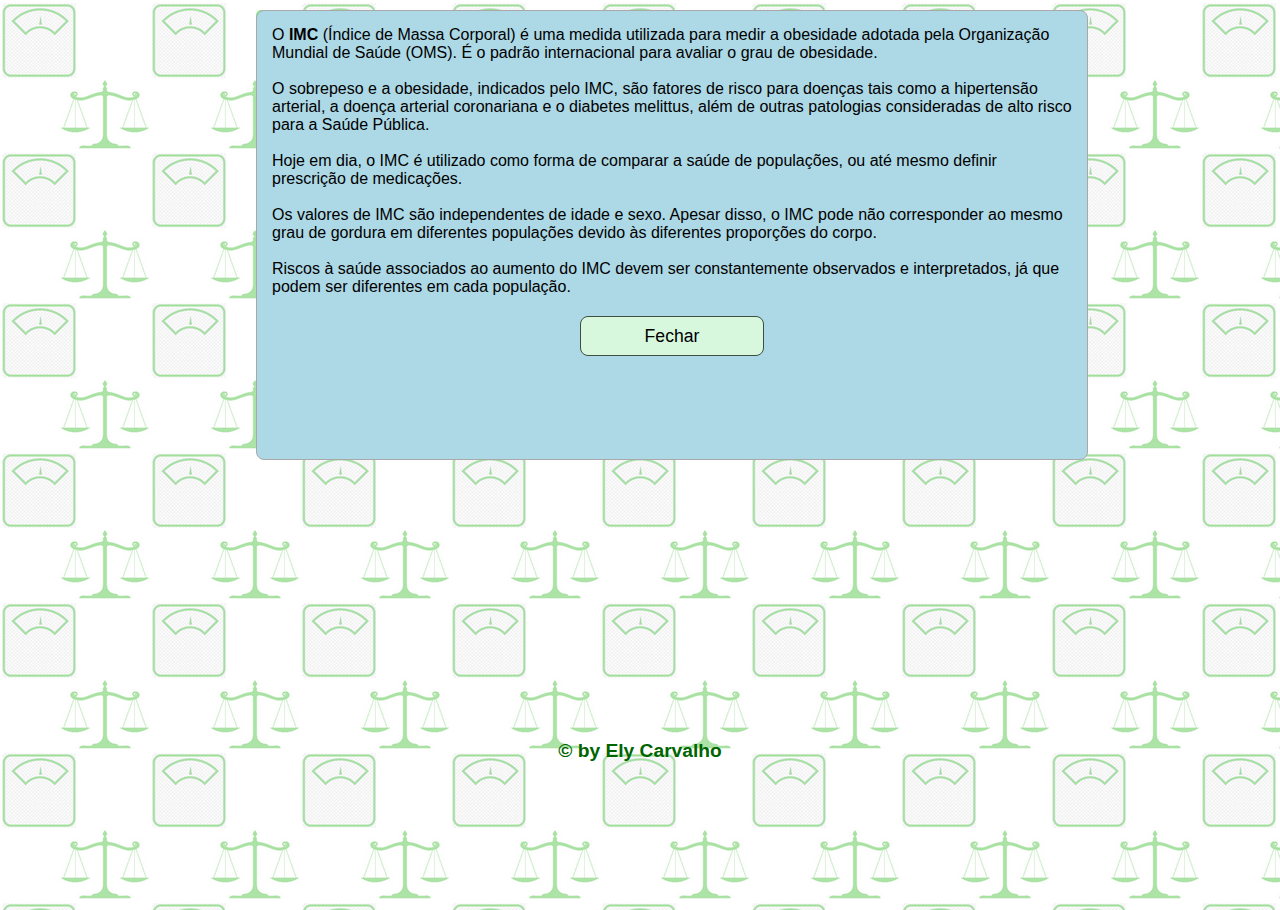
<file: index.html>
<!DOCTYPE html>
<html>
<head>
	<meta charset="utf-8">
	<meta name="viewport" content="width=device-width, initial-scale=1">
	<link rel="stylesheet" type="text/css" href="style.css">
	<title>imc</title>
	
</head>
<body>
	<div id="informativo">
    <p>O <strong>IMC</strong> (Índice de Massa Corporal) é uma medida utilizada para medir a obesidade adotada pela Organização Mundial de Saúde (OMS). É o padrão internacional para avaliar o grau de obesidade.
    </p>
    <br>
    <p>
    O sobrepeso e a obesidade, indicados pelo IMC, são fatores de risco para doenças tais como a hipertensão arterial, a doença arterial coronariana e o diabetes melittus, além de outras patologias consideradas de alto risco para a Saúde Pública.
    </p>
    <br>
    <p>
    Hoje em dia, o IMC é utilizado como forma de comparar a saúde de populações, ou até mesmo definir prescrição de medicações.
    </p>
    <br>
    <p>
    Os valores de IMC são independentes de idade e sexo. Apesar disso, o IMC pode não corresponder ao mesmo grau de gordura em diferentes populações devido às diferentes proporções do corpo.
    </p>
    <br>
    <p>
    Riscos à saúde associados ao aumento do IMC devem ser constantemente observados e interpretados, já que podem ser diferentes em cada população.
    </p>
    <button class="botao" id="fechaInfo">Fechar</button>
	</div>

	<div class="formulario">
		<h1>Calcule seu IMC</h1>
		<p>Altura em centímetros</p>
	  <input type="number" id="altura" required>
	  <p>Peso em Kg</p>
	  <input type="number" id="peso">
	  <button class="botao" id="btnCalcular">calcular</button>
  </div>

  <div id="telaResultado" style="display:none">
  	<h2>Seu IMC é:<span id="mostraResultado"></span></h2>
    <p id="explicativo"></p>
    <button class="botao" id="btnRecalcula">Recalcular</button>
  </div>

  <footer>&copy; by Ely Carvalho</footer>

  <script src="index.js"></script>
</body>
</html>
</file>
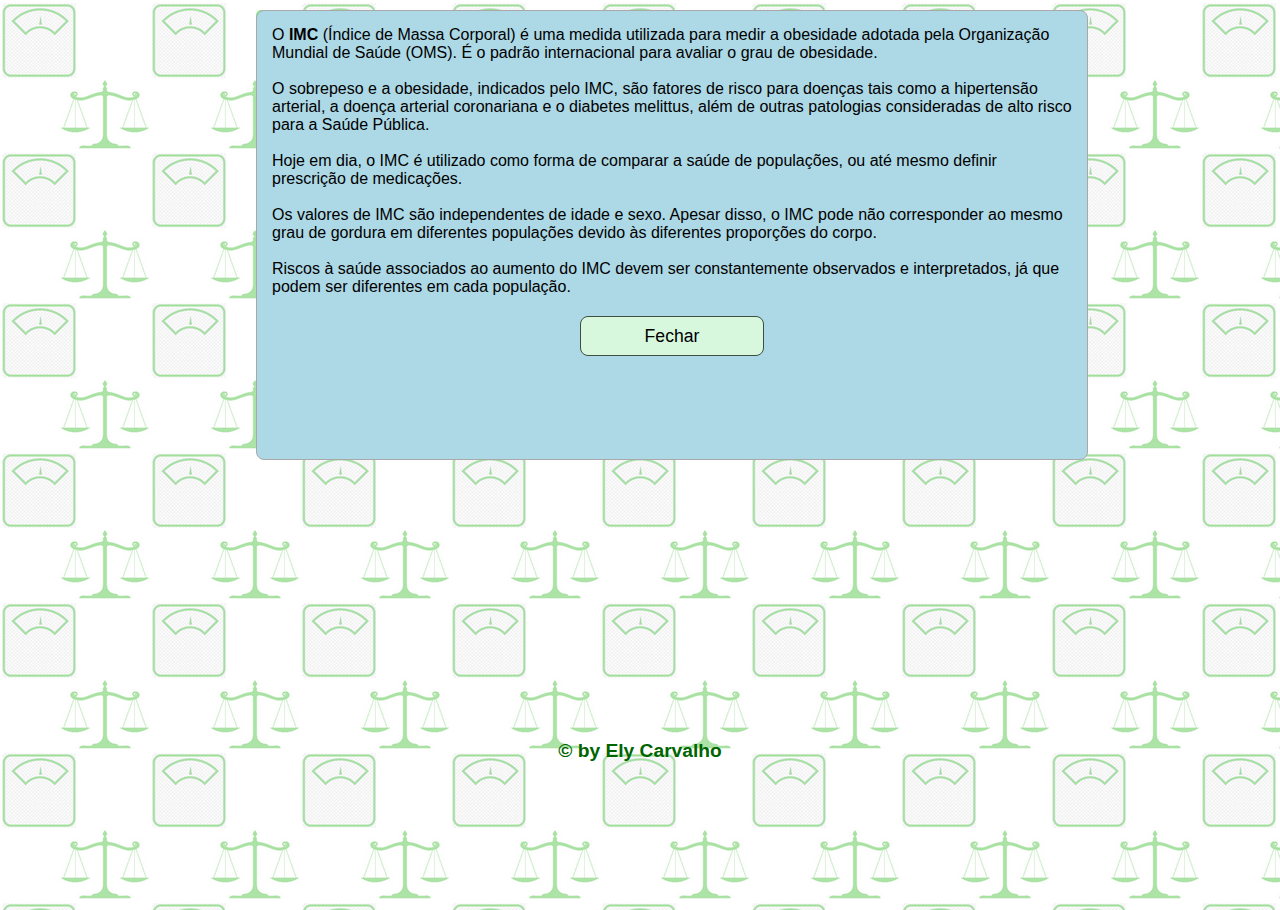
<file: imc.html>
<!DOCTYPE html>
<html>
<head>
	<meta charset="utf-8">
	<meta name="viewport" content="width=device-width, initial-scale=1">
	<link rel="stylesheet" type="text/css" href="style.css">
	<title>imc</title>
	
</head>
<body>
	<div id="informativo">
    <p>O <strong>IMC</strong> (Índice de Massa Corporal) é uma medida utilizada para medir a obesidade adotada pela Organização Mundial de Saúde (OMS). É o padrão internacional para avaliar o grau de obesidade.
    </p>
    <br>
    <p>
    O sobrepeso e a obesidade, indicados pelo IMC, são fatores de risco para doenças tais como a hipertensão arterial, a doença arterial coronariana e o diabetes melittus, além de outras patologias consideradas de alto risco para a Saúde Pública.
    </p>
    <br>
    <p>
    Hoje em dia, o IMC é utilizado como forma de comparar a saúde de populações, ou até mesmo definir prescrição de medicações.
    </p>
    <br>
    <p>
    Os valores de IMC são independentes de idade e sexo. Apesar disso, o IMC pode não corresponder ao mesmo grau de gordura em diferentes populações devido às diferentes proporções do corpo.
    </p>
    <br>
    <p>
    Riscos à saúde associados ao aumento do IMC devem ser constantemente observados e interpretados, já que podem ser diferentes em cada população.
    </p>
    <button class="botao" id="fechaInfo">Fechar</button>
	</div>

	<div class="formulario">
		<h1>Calcule seu IMC</h1>
		<p>Altura em centímetros</p>
	  <input type="number" id="altura" required>
	  <p>Peso em Kg</p>
	  <input type="number" id="peso">
	  <button class="botao" id="btnCalcular">calcular</button>
  </div>

  <div id="telaResultado" style="display:none">
  	<h2>Seu IMC é:<span id="mostraResultado"></span></h2>
    <p id="explicativo"></p>
    <button class="botao" id="btnRecalcula">Recalcular</button>
  </div>

  <footer>&copy; by Ely Carvalho</footer>

  <script src="index.js"></script>
</body>
</html>
</file>
<file: style.css>
*{
	margin: 0;
	padding: 0;
	box-sizing: border-box;
	font-family: arial, sans-serif;
}

body{
	background-image: url(scale.png);
	height: 100vh;
}

.botao{
  margin-top: 20px;
  width: 23%;
  height: 40px;
  border-radius: 8px;
  background-color: #D7F8DC;
  font-size: 1.1rem;
  border: 1px solid #3C4F42;
}

#informativo{
	display: flex;
	flex-direction: column;
	align-items: center;
	font-size: 1rem;
	text-align: left;
	padding: 15px;
	width: 65%;
	height: 450px;
	position: absolute;
	top: 10px;
	left: 20%;
	z-index: 1;
	background-color: lightblue;
	border: 1px solid darkgray;
	border-radius: 8px;
}

.formulario{
	font-weight: bold;
	font-size: 1.2rem;
	padding: 10px;
	margin: 10px auto;
	width: 60%;
	height: 400px;
	border: 2px solid darkgray;
	display: flex;
	flex-direction: column;
	justify-content: space-evenly;
	align-items: center;
	border-radius: 5px;
	border: 2px solid lightgreen;
	background-image: linear-gradient(30deg, lightgreen, #D7F8DC);
}

#telaResultado{
	text-align: center;
	width: 60%;
	height: 400px;
	background-color: lightcyan;
	border: 1px solid darkgray;
	border-radius: 8px;
	position: absolute;
	z-index: 1;
	top: 10px;
	left: 20%;
	padding: 15px;
}

#telaResultado h2{
	margin-top: 50px;
}

#explicativo{
	margin-top: 20px;
}

.formulario input{
	font-weight: bold;
	font-size: 1.2rem;
  text-align: center;
	width: 35%;
	height: 45px;
	margin: 10px;
	border: 1px solid lightgreen;
	border-radius: 8px;
}

.formulario h1{
	color: #fff;
	padding: 10px 30px;
	background-color: #2EB244;
	font-size: 1.8rem;
	margin: 15px;
	border-radius: 10px;
}

#mostraResultado{
	font-size: 2rem;
}

footer{
	font-weight: bold;
	font-size: 1.2rem;
	color: darkgreen;
	text-align: center;
	position: relative;
	top: 320px;
}

@media (max-width: 768px) {
	.formulario{
		width: 88%;
		font-size: 1rem;
	}
	#informativo{
		width: 99%;
		left: 2px;
	}
	#telaResultado{
		width: 99%;
		left: 2px;
	}
	.botao{
    width: 40%;
	}
}

@media (max-width: 400px) {
	#informativo{
		height: 590px;
	}
	#fechaInfo{
		margin-top: 10px;
	}
	.formulario{
		width: 99%;
	}
	.formulario h1{
		font-size: 1.4rem;
		padding: 12px 18px;
	}
	.formulario input{
		width: 45%
	}
}
</file>
